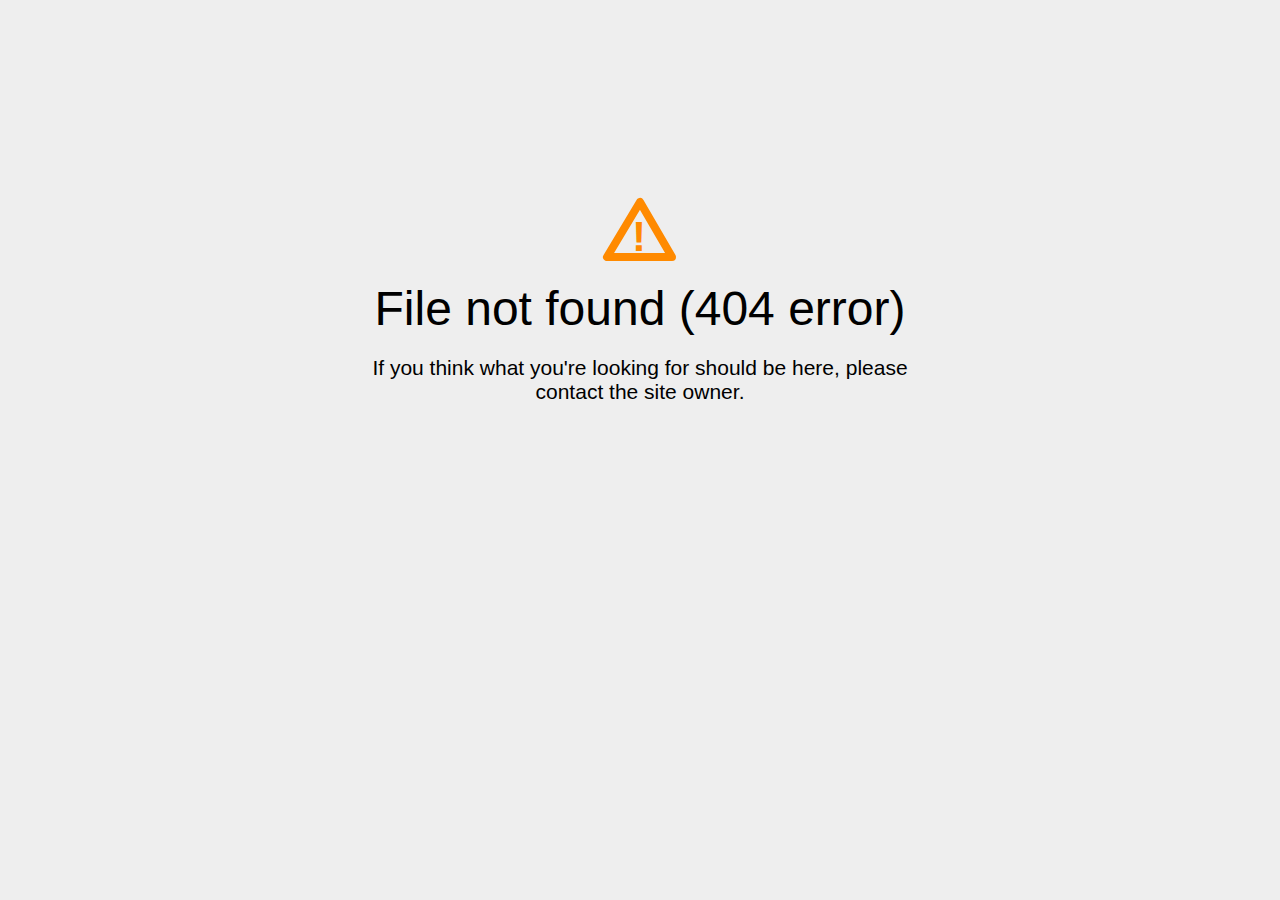
<file: asset/img/unsplash/andre-benz-1214056-unsplash.html>
<!DOCTYPE html>
<html>
<head>
<title>File Not Found</title>
<meta http-equiv="content-type" content="text/html; charset=utf-8" >
<meta name="viewport" content="width=device-width, initial-scale=1.0">
<style type="text/css">
body {
  background-color: #eee;
}

body, h1, p {
  font-family: "Helvetica Neue", "Segoe UI", Segoe, Helvetica, Arial, "Lucida Grande", sans-serif;
  font-weight: normal;
  margin: 0;
  padding: 0;
  text-align: center;
}

.container {
  margin-left:  auto;
  margin-right:  auto;
  margin-top: 177px;
  max-width: 1170px;
  padding-right: 15px;
  padding-left: 15px;
}

.row:before, .row:after {
  display: table;
  content: " ";
}

.col-md-6 {
  width: 50%;
}

.col-md-push-3 {
  margin-left: 25%;
}

h1 {
  font-size: 48px;
  font-weight: 300;
  margin: 0 0 20px 0;
}

.lead {
  font-size: 21px;
  font-weight: 200;
  margin-bottom: 20px;
}

p {
  margin: 0 0 10px;
}

a {
  color: #3282e6;
  text-decoration: none;
}
</style>
</head>

<body>
<div class="container text-center" id="error">
  <svg height="100" width="100">
    <polygon points="50,25 17,80 82,80" stroke-linejoin="round" style="fill:none;stroke:#ff8a00;stroke-width:8" />
    <text x="42" y="74" fill="#ff8a00" font-family="sans-serif" font-weight="900" font-size="42px">!</text>
  </svg>
 <div class="row">
    <div class="col-md-12">
      <div class="main-icon text-warning"><span class="uxicon uxicon-alert"></span></div>
        <h1>File not found (404 error)</h1>
    </div>
  </div>
  <div class="row">
    <div class="col-md-6 col-md-push-3">
      <p class="lead">If you think what you're looking for should be here, please contact the site owner.</p>
    </div>
  </div>
</div>

</body>
</html>
</file>
